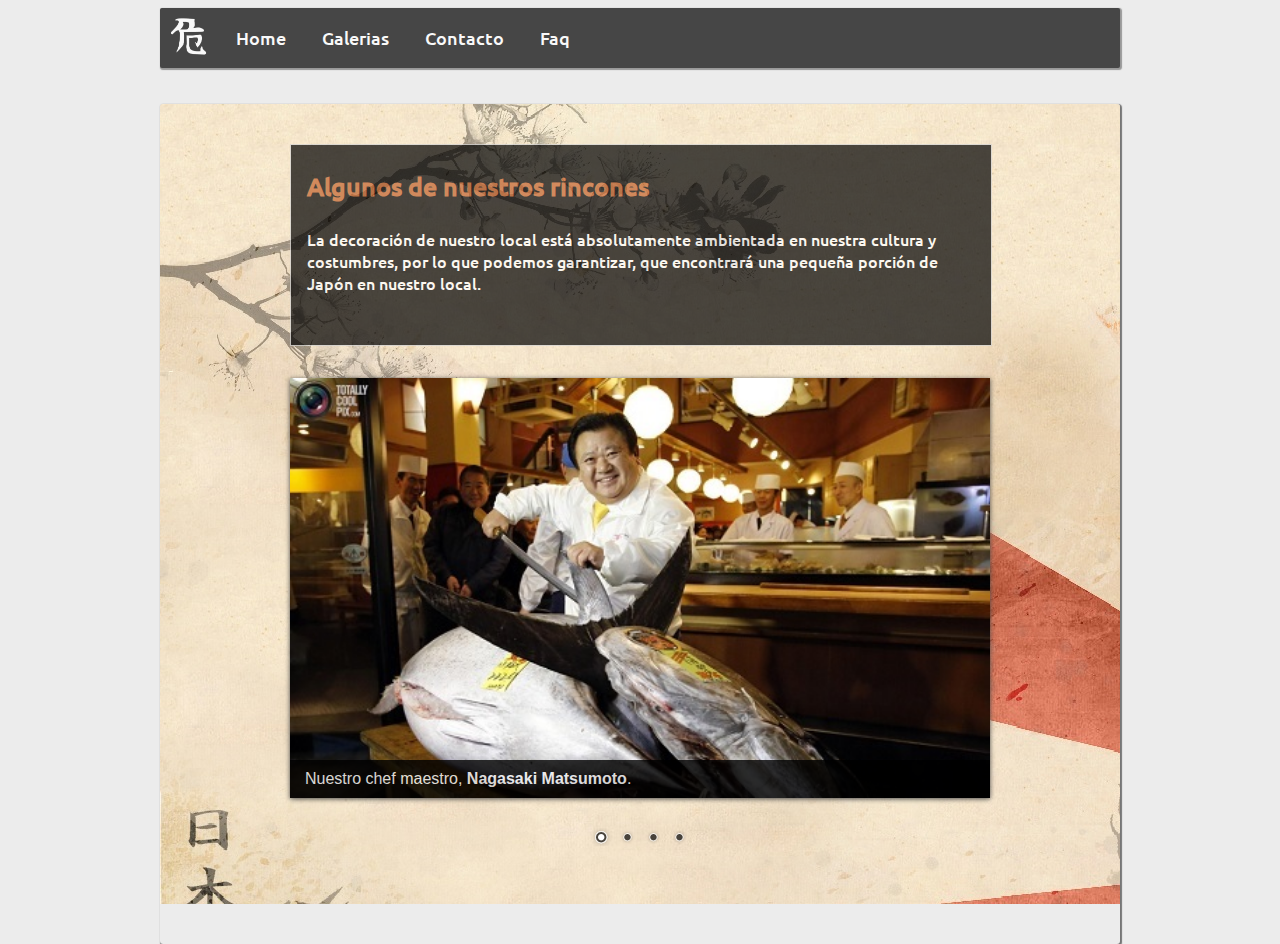
<file: index.html>
<!DOCTYPE html>
<html>
    <head>
        <title>Sushi Bar</title>
        <meta charset="utf-8">
        <link rel="stylesheet" type="text/css" href="./css/main.css">
        <link rel="stylesheet" type="text/css" href="./css/menu.css">
        <link rel="stylesheet" type="text/css" href="./css/polaroid.css">
        <link rel="stylesheet" type="text/css" href="./css/acordeon.css">
        <link rel="stylesheet" type="text/css" href="./css/slideshow.css">
        <link rel="stylesheet" type="text/css" href="./css/contacto.css">
        <link rel="stylesheet" type="text/css" href="./css/mapa.css">

        <!-- Nivo Slider plugin style -->
        <link rel="stylesheet" href="./lib/nivo-slider/themes/default/default.css" type="text/css" media="screen">
        <!--<link rel="stylesheet" href="./lib/nivo-slider/themes/light/light.css" type="text/css" media="screen">
        <link rel="stylesheet" href="./lib/nivo-slider/themes/dark/dark.css" type="text/css" media="screen">
        <link rel="stylesheet" href="./lib/nivo-slider/themes/bar/bar.css" type="text/css" media="screen">-->
        <link rel="stylesheet" href="./lib/nivo-slider/nivo-slider.css" type="text/css" media="screen">
        <!-- End Nivo Slider plugin -->

        <style type="text/css"></style>
    </head>
    <body>

        <nav class="menu">
            <ul id="main-bar">
                <li><img id="logo" alt="logo" src="./img/letter-nav.png"></li>
                <li><a href="">Home</a></li>
                <li><a href="">Galerias</a>
                    <ul>					
                        <li><a id="slideshow-link" href="">Slideshow</a></li>					
                        <li><a id="polaroid-link" href="">polaroid</a></li>	
                    </ul>
                </li>
                <li><a href="">Contacto</a>
                    <ul>					
                        <li><a id="contacto-link" href="">Contacto</a></li>					
                        <li><a id="mapa-link" href="">Mapa</a></li>
                    </ul>
                </li>
                <li><a id="faq-link" href="">Faq</a></li>
            </ul>
        </nav>

        <article id="container">
            
            <section id="polaroid-section">
                <div class="text-frame">
                    <h3>Algunos de nuestros rincones</h3>
                    <p>
                        La decoración de nuestro local está absolutamente ambientada
                        en nuestra cultura y costumbres, por lo que podemos garantizar,
                        que encontrará una pequeña porción de Japón en nuestro local.
                    </p>
                </div>

                <div id="polaroid">
                    <img id="foto1" class="foto" src="./img/optimized/polaroid/1.jpg" alt="">
                    <img id="foto2" class="foto" src="./img/optimized/polaroid/2.jpg" alt="">
                    <img id="foto3" class="foto" src="./img/optimized/polaroid/3.jpg" alt="">
                    <img id="foto4" class="foto" src="./img/optimized/polaroid/4.jpg" alt="">  
                </div>
            </section>

            <section id="slideshow-section">
                <div class="text-frame">
                    <h3>Algunos de nuestros rincones</h3>
                    <p>
                        La decoración de nuestro local está absolutamente ambientada
                        en nuestra cultura y costumbres, por lo que podemos garantizar,
                        que encontrará una pequeña porción de Japón en nuestro local.
                    </p>
                </div>

                <div id="slideshow">

                    <div class="slider-wrapper theme-default">
                        <div id="slider" class="nivoSlider">
                            <img src="./img/slideshow/1.jpg" alt="Chef" title="#firstcaption">
                            <img src="./img/slideshow/2.jpg" alt="" title="#secondcaption">
                            <img src="./img/slideshow/3.jpg" alt="" title="#thirdcaption">
                            <img src="./img/slideshow/4.jpg" alt="" title="#fourthcaption">
                        </div>
                    </div>

                    <div id="firstcaption" class="nivo-html-caption">
                        <p>Nuestro chef maestro, <strong>Nagasaki Matsumoto</strong>.</p>
                    </div>
                    <div id="secondcaption" class="nivo-html-caption">
                        <p>Local agradable con todas las comodidades.</p>
                    </div>
                    <div id="thirdcaption" class="nivo-html-caption">
                        <p>Nuestros empleados le darán el trato mas servicial.</p>
                    </div>
                    <div id="fourthcaption" class="nivo-html-caption">
                        <p>Pruebe la especialidad de la casa, nuestro <strong>sushi</strong></p>
                    </div>

                </div>
            </section>

            <section id="contacto-section">
                <div class="text-frame">
                    <h3>Póngase en contacto con nosotros</h3>
                    <p>
                        Si tiene alguna pregunta no dude en ponerse en contacto con
                        nosotros, le atenderemos en cuanto sea posible.
                    </p>
                </div>

                <div id="form-frame">
                    <form>
                        <input class="campo" type="text" placeholder="Nombre" required>
                        <input class="campo" type="email" placeholder="Em@il" required>
                        <input class="campo" type="text" placeholder="Asunto" required>
                        <textarea class="campo" required></textarea>
                        <button type="submit">Enviar - 送信</button>
                    </form>
                </div>
            </section>

            <section id="mapa-section">        
                <div class="text-frame">
                    <h3>Localización de nuestros restaurantes</h3>
                    <p>
                        Visita nuestros restaurantes, nuestra franquicia cuenta
                        con cuatro restaurantes que harán las delicias de los
                        amantes del buen sushi y la gastronomía japonesa.
                    </p>
                </div>

                <div id="mapa-frame">

                    <div id="mapa">

                        <div class="restaurante" id="restaurante1">
                            <div class="panel" id="panel1">
                                <img src="./img/optimized/map/1.jpg" alt="restaurante nikido">
                                <p>Restaurante Nikido</p>
                            </div>
                        </div>
                        <div class="restaurante" id="restaurante2">
                            <div class="panel" id="panel2">
                                <img src="./img/optimized/map/2.jpg" alt="restaurante misura">
                                <p>Restaurante Misura</p>
                            </div>
                        </div>
                        <div class="restaurante" id="restaurante3">
                            <div class="panel" id="panel3">
                                <img src="./img/optimized/map/3.jpg" alt="restaurante otaku">
                                <p>Restaurante Otaku</p>
                            </div>
                        </div>
                        <div class="restaurante" id="restaurante4">
                            <div class="panel" id="panel4">
                                <img src="./img/optimized/map/4.jpg" alt="restaurante yakuza">
                                <p>Restaurante Yakuza</p>
                            </div>
                        </div>

                    </div>

                </div>
            </section>

            <section id="faq-section">
                <div class="text-frame">
                    <h3>Preguntas comunes</h3>
                    <p>
                        Estas son algunas de las dudas mas comunes entre nuestros
                        clientes, si tiene alguna mas no dude en enviárnosla a
                        nuestro formulario de <a id="toContact-link" href="">contacto.</a>
                    </p>
                </div>

                <div id="acordeon">
                    <ul>
                        <li>
                            <h3>¿Servimos comida a domicilio?</h3>
                            <div class="acordeon-contenido">
                                <p>
                                    Por supuesto que si, llama al 666-666666 y te
                                    atenderemos lo antes posible para realizar tu
                                    pedido.
                                </p>
                            </div>
                        </li>
                        <li>
                            <h3>¿Se congela el pescado para prevenir anisakis?</h3>
                            <div class="acordeon-contenido">
                                <p>
                                    Seguimos y cumplimos todos los estandares de
                                    calidad y control, por lo que nuestros
                                    clientes pueden estar tranquilos en ese aspecto.
                                </p>
                            </div>
                        </li>
                        <li>
                            <h3>¿A donde llamo para reservar mesa?</h3>
                            <div class="acordeon-contenido">
                                <p>
                                    Puedes reservar mesa con un mínimo de 1
                                    semana de antelación al siguiente numero:
                                    666-666666.
                                </p>
                            </div>
                        </li>
                        <li>
                            <h3>¿Que plato recomiendan?</h3>
                            <div class="acordeon-contenido">
                                <p>
                                    Nuestro mejor plato es una combinación de varios
                                    tipos de sushi, nigiri y maki. Todo ello 
                                    aderezado con salsa de soja y wasabi.
                                </p>
                                <img src="./img/recomendado.jpg" alt="plato recomendado">
                            </div>
                        </li>
                        <li>
                            <h3>¿Sirven comida occidental?</h3>
                            <div class="acordeon-contenido">
                                <p>
                                    Si alguno de sus invitados no gusta de la comida
                                    japonesa disponemos de varios platos que
                                    seguro gustarán a cualquier tipo de comensal
                                    como la aleta de tiburón o distintos tipos de 
                                    arroz.
                                </p>
                            </div>
                        </li>
                    </ul>
                </div>
            </section>

        </article>

        <!-- JQuery -->
        <script src="./lib/jq/jquery-2.1.1.min.js"></script>
        <!-- Nivo Slider plugin -->
        <script type="text/javascript" src="./lib/nivo-slider/jquery.nivo.slider.js"></script>
        <script type="text/javascript">
            $(document).ready(function() {
                $('#slider').nivoSlider();              
                                
                hideSections();
                
                $("#slideshow-section").css("display", "block");

                $("#slideshow-link").click(function(e) {
                    e.preventDefault();
                    hideSections();
                    var sectionToShow = "#" + this.id.slice(0, -5) + "-section";
                    $(sectionToShow).css("display", "block");
                });
                
                $("#polaroid-link").click(function(e) {
                    e.preventDefault();
                    hideSections();
                    var sectionToShow = "#" + this.id.slice(0, -5) + "-section";
                    $(sectionToShow).css("display", "block");                    
                });
                
                $("#contacto-link").click(function(e) {
                    e.preventDefault();
                    hideSections();
                    var sectionToShow = "#" + this.id.slice(0, -5) + "-section";
                    $(sectionToShow).css("display", "block");                    
                });
                
                $("#mapa-link").click(function(e) {
                    e.preventDefault();
                    hideSections();
                    var sectionToShow = "#" + this.id.slice(0, -5) + "-section";
                    $(sectionToShow).css("display", "block");                    
                });
                
                $("#faq-link").click(function(e) {
                    e.preventDefault();
                    hideSections();
                    var sectionToShow = "#" + this.id.slice(0, -5) + "-section";
                    $(sectionToShow).css("display", "block");                    
                });
                
                $("#toContact-link").click(function(e) {
                    e.preventDefault();
                    hideSections();
                    $("#contacto-section").css("display", "block");
                });
                
                function hideSections() {
                    $("section").css("display", "none");
                }

//                var sections = ["slideshow", "polaroid", "contacto", "mapa", "faq"];
//
//                showSection("slideshow", sections);
//
//                for (var i in sections) {
//                    var $link = $("#" + sections[i] + "-link");
//
//                    $link.click(function(e) {
//                        e.preventDefault();
//                        var clicked = this.id.slice(0, -5);
//                        showSection(clicked, sections);
//                    });
//                }
//
//                function showSection(visibleSection, sectionsArray) {
//                    var section;
//
//                    for (var i in sectionsArray) {
//                        section = document.getElementById(sectionsArray[i] + "-section");
//
//                        if (sectionsArray[i] !== visibleSection)
//                            section.style.display = "none";
//                        else {                                
//                            section.style.display = "block";
//                        }
//                    }
//                }

            });
        </script>

    </body>
</html>
</file>
<file: css/menu.css>
nav {
    width: 960px;
    margin-top: .5em;
    margin-right: auto;
    margin-left: auto;
    opacity: .7;
}

#logo {
    width: 45px;
    height: 45px;
    margin: .4em;
    vertical-align: -35px;
}

#logo:hover {
    background-color: black;
}

nav ul ul {
    display: none;
}

nav ul {
    width: 100%;
    background-color: #000000; 
    list-style: none;
    position: relative;
    border-radius: 2px;
    box-shadow: 1px 1px 1px 1px rgba(0, 0, 0, 0.5);
    display: inline-table;
}

nav ul li {
    float: left;
}

nav ul li:hover > ul {
    display: block;
}

nav li:hover {
    background: #C3632D;
}

nav a {
    display: block; 
    padding: 1em 1em;
    color: #fff; 
    font-size: 18px;
    text-decoration: none;
}

#login {
    float: right;
}

nav ul ul {
    width: 200px;
    background: #000; 
    position: absolute; 
    top: 100%;
}

nav ul ul li {
    float: none; 
    border-top: 1px solid #ccc;
    position: relative;
}

nav ul ul li a {
    font-size: 15px;
    text-align: left;
    padding: .5em .5em .5em;
    color: #fff;
}	

nav ul ul ul {
    position: absolute;  
    top: 0;
    left: 100%;
}
</file>
<file: css/polaroid.css>
#polaroid-section {
    width: 700px;
    margin-right: auto;
    margin-left: auto;    
}

#polaroid {
    height: 500px;
    margin: 1.5em 0 0 .5em;
    background-image: url('./../img/optimized/letter.jpg');
    background-repeat: no-repeat;
    box-shadow: 2px 2px 2px 2px rgba(0, 0, 0, 0.4);
    -webkit-transform: rotate(2deg);
    -moz-transform: rotate(-1deg);
}

.foto {
    width: 300px;
    height: 180px;
    padding: .5em .5em .5em;
    padding-bottom: 2em;
    margin-left: 1em;
    background-color: white;
    box-shadow: 2px 2px 2px 2px rgba(0, 0, 0, 0.4);
}

#foto1 {
    z-index: 1;
    -webkit-transform: rotate(-10deg);
    -moz-transform: rotate(-10deg);
}

#foto2 {
    z-index: 3;
    -webkit-transform: rotate(6deg);
    -moz-transform: rotate(6deg);    
}

#foto3 {
    z-index: 2;
    -webkit-transform: rotate(-5deg);
    -moz-transform: rotate(-5deg);
}

#foto4 {
    z-index: 4;
    -webkit-transform: rotate(12deg);
    -moz-transform: rotate(12deg);
}

#polaroid img:hover {
    z-index: 999;
    -webkit-box-shadow: 3px 3px 3px 3px rgba(0, 0, 0, 0.6);
}
</file>
<file: css/acordeon.css>
#faq-section {
    width: 700px;
    margin-right: auto;
    margin-left: auto;
}

#acordeon {
    margin-top: 2em;
}

#acordeon ul {
    height: 400px;
    list-style: none;
}

#acordeon ul li {
    width: 100%;
    height: 50px;
    background-color: black;
    opacity: .7;
    display: block;
    overflow: hidden;
    box-shadow: 2px 2px 2px rgba(0, 0, 0, 0.5);
    /* Velocidad desplazamiento al modificar altura */
    transition: height .5s ease-in-out;
}

/* Cambiamos la altura de elementos le al hacer hover. 
   Efecto clave para el funcionamiento del acordeon. */
#acordeon ul li:hover {
    height: 200px;
}

#acordeon h3 {
    color: #C3632D;
    height: 25px;
    padding-left: 1em;
}

.acordeon-contenido {
    height: 150px;
    background-color: rgb(255, 255, 255);
    padding: .5em 1em 1em;
    border-top: 1px solid black;
}

.acordeon-contenido p {
    width: 75%;
    display: inline-block;
    margin: .5em;
}

.acordeon-contenido img {
    float: left;
    margin: .5em;
    border-radius: 3px;
}
</file>
<file: css/slideshow.css>
#slideshow-section {
    width: 700px;
    height: 100%;
    margin-left: auto;
    margin-right: auto;
}

#slideshow {
    margin-top: 2em;
}
</file>
<file: css/contacto.css>
#contacto-section {}

#form-frame {
    width: 700px;
    height: 500px;
    margin-top: 1em;
    margin-left: auto;
    margin-right: auto;
    background-color: black;
    opacity: .7;
}

#form-frame form {
    width: 320px;
    margin-left: auto;
    margin-right: auto;
    padding-top: 2em;
}

.campo, .boton {
    display: block;
}

/* Estilo de los campos */
.campo {
    width: 300px;
    font-size: 15px;
    font-weight: bold;
    padding: .5em;
    margin-top: 15px;
    
    border: 1px solid white; 
    background-color: rgba(255, 255, 255, 0.9);
    margin: 0 0 10px 0;
    
    /* Color de linea de evento focus */
    outline-color: #C3632D;
}

/* Estilo placeholder de los campos */
.campo::-webkit-input-placeholder {
    color: #C3632D;
}

.campo:focus {
    border: 1px solid #C3632D; 
}

input {
    height: 25px;
}

textarea {
    height: 180px;
    /* Impedimos redimensionado de textarea */
    resize: none;
}

button {
    font-weight: bold;
    padding: .4em;
    margin-top: 15px;
    border-radius: 3px;
    border: 1px solid black;
}
</file>
<file: css/mapa.css>
#mapa-section {
    width: 700px;
    height: 800px;
    margin-right: auto;
    margin-left: auto;
}

#mapa-frame {
    width: 670px;
    height: 500px;
    padding: 1em;
    margin-top: 1em;
    display: block;
    float: left;
    background-color: black;
    opacity: .7;
    border-radius: 5px;
}

#mapa {
    width: 350px;
    height: 500px;
    background-image: url("./../img/optimized/map.jpg");
    background-repeat: no-repeat;
    border-radius: 5px;
}

#mapa-tablero {
    width: 280px;
    height: 500px;
    margin: 1em;
    display: block;
    float: left;
}

.restaurante {
    width: 30px;
    height: 30px;
    position: relative;
    background-image: url('./../img/map/ubication.png');
    background-repeat: no-repeat;
    z-index: 10;
}

#restaurante1 {
    top: 20px;
    left: 200px;
}

.restaurante:hover .panel {
    font-size: 19px;
    background-color: whitesmoke;
    color: #C3632D;
    -moz-transform: scale(1.2);
    -webkit-transform: scale(1.2);
    transform: scale(1.2);

    -webkit-transition:-webkit-transform 1s ease-out;
    -moz-transition:-moz-transform 1s ease-out;
    -o-transition:-o-transform 1s ease-out;
    -ms-transition:-ms-transform 1s ease-out;
    transition:transform 1s ease-out;
}

#restaurante2 {
    top: 100px;
    left: 250px;
}

#restaurante3 {
    top: 230px;
    left: 120px;
}

#restaurante4 {
    top: 280px;
    left: 180px;
}

.panel {
    width: 280px;
    height: 60px;
    background-color: white;
    padding: .5em;
    position: absolute;
    /* display: none; */
    border: 1px solid black;
    border-radius: 5px;
}

.panel img {
    float: left;
    border-radius: 5px;
    display: block;
    width: 100px;
}

.panel p {
    width: 50px;
    float: left;
    margin-left: .5em;
    display: block;
}

#panel1 {
    margin-left: 170px;
}

#panel2 {
    margin-left: 120px;
}

#panel3 {
    margin-top: -50px;
    margin-left: 250px;
}

#panel4 {
    margin-top: -20px;
    margin-left: 190px;
}
</file>
<file: lib/nivo-slider/themes/default/default.css>
/*
Skin Name: Nivo Slider Default Theme
Skin URI: http://nivo.dev7studios.com
Description: The default skin for the Nivo Slider.
Version: 1.3
Author: Gilbert Pellegrom
Author URI: http://dev7studios.com
Supports Thumbs: true
*/

.theme-default .nivoSlider {
	position:relative;
	background:#fff url(loading.gif) no-repeat 50% 50%;
    margin-bottom:10px;
    -webkit-box-shadow: 0px 1px 5px 0px #4a4a4a;
    -moz-box-shadow: 0px 1px 5px 0px #4a4a4a;
    box-shadow: 0px 1px 5px 0px #4a4a4a;
}
.theme-default .nivoSlider img {
	position:absolute;
	top:0px;
	left:0px;
	display:none;
}
.theme-default .nivoSlider a {
	border:0;
	display:block;
}

.theme-default .nivo-controlNav {
	text-align: center;
	padding: 20px 0;
}
.theme-default .nivo-controlNav a {
	display:inline-block;
	width:22px;
	height:22px;
	background:url(bullets.png) no-repeat;
	text-indent:-9999px;
	border:0;
	margin: 0 2px;
}
.theme-default .nivo-controlNav a.active {
	background-position:0 -22px;
}

.theme-default .nivo-directionNav a {
	display:block;
	width:30px;
	height:30px;
	background:url(arrows.png) no-repeat;
	text-indent:-9999px;
	border:0;
	opacity: 0;
	-webkit-transition: all 200ms ease-in-out;
    -moz-transition: all 200ms ease-in-out;
    -o-transition: all 200ms ease-in-out;
    transition: all 200ms ease-in-out;
}
.theme-default:hover .nivo-directionNav a { opacity: 1; }
.theme-default a.nivo-nextNav {
	background-position:-30px 0;
	right:15px;
}
.theme-default a.nivo-prevNav {
	left:15px;
}

.theme-default .nivo-caption {
    font-family: Helvetica, Arial, sans-serif;
}
.theme-default .nivo-caption a {
    color:#fff;
    border-bottom:1px dotted #fff;
}
.theme-default .nivo-caption a:hover {
    color:#fff;
}

.theme-default .nivo-controlNav.nivo-thumbs-enabled {
	width: 100%;
}
.theme-default .nivo-controlNav.nivo-thumbs-enabled a {
	width: auto;
	height: auto;
	background: none;
	margin-bottom: 5px;
}
.theme-default .nivo-controlNav.nivo-thumbs-enabled img {
	display: block;
	width: 120px;
	height: auto;
}
</file>
<file: lib/nivo-slider/themes/light/light.css>
/*
Skin Name: Nivo Slider Light Theme
Skin URI: http://nivo.dev7studios.com
Description: A light skin for the Nivo Slider.
Version: 1.0
Author: Gilbert Pellegrom
Author URI: http://dev7studios.com
Supports Thumbs: true
*/

.theme-light.slider-wrapper {
    background: #fff;
    padding: 10px;
}
.theme-light .nivoSlider {
	position:relative;
	background:#fff url(loading.gif) no-repeat 50% 50%;
    margin-bottom:10px;
    overflow: visible;
}
.theme-light .nivoSlider img {
	position:absolute;
	top:0px;
	left:0px;
	display:none;
}
.theme-light .nivoSlider a {
	border:0;
	display:block;
}

.theme-light .nivo-controlNav {
	text-align: left;
	padding: 0;
	position: relative;
	z-index: 10;
}
.theme-light .nivo-controlNav a {
	display:inline-block;
	width:10px;
	height:10px;
	background:url(bullets.png) no-repeat;
	text-indent:-9999px;
	border:0;
	margin: 0 2px;
}
.theme-light .nivo-controlNav a.active {
	background-position:0 100%;
}

.theme-light .nivo-directionNav a {
	display:block;
	width:30px;
	height:30px;
	background: url(arrows.png) no-repeat;
	text-indent:-9999px;
	border:0;
	top: auto;
	bottom: -36px;
	z-index: 11;
}
.theme-light .nivo-directionNav a:hover {
    background-color: #eee;
    -webkit-border-radius: 2px;
    -moz-border-radius: 2px;
    border-radius: 2px;
}
.theme-light a.nivo-nextNav {
	background-position:160% 50%;
	right:0px;
}
.theme-light a.nivo-prevNav {
    background-position:-60% 50%;
    left: auto;
	right: 35px;
}

.theme-light .nivo-caption {
    font-family: Helvetica, Arial, sans-serif;
}
.theme-light .nivo-caption a {
    color:#fff;
    border-bottom:1px dotted #fff;
}
.theme-light .nivo-caption a:hover {
    color:#fff;
}

.theme-light .nivo-controlNav.nivo-thumbs-enabled {
	width: 80%;
}
.theme-light .nivo-controlNav.nivo-thumbs-enabled a {
	width: auto;
	height: auto;
	background: none;
	margin-bottom: 5px;
}
.theme-light .nivo-controlNav.nivo-thumbs-enabled img {
	display: block;
	width: 120px;
	height: auto;
}
</file>
<file: lib/nivo-slider/themes/dark/dark.css>
/*
Skin Name: Nivo Slider Dark Theme
Skin URI: http://nivo.dev7studios.com
Description: A dark skin for the Nivo Slider.
Version: 1.0
Author: Gilbert Pellegrom
Author URI: http://dev7studios.com
Supports Thumbs: true
*/

.theme-dark.slider-wrapper {
    background: #222;
    padding: 10px;
}
.theme-dark .nivoSlider {
	position:relative;
	background:#fff url(loading.gif) no-repeat 50% 50%;
    margin-bottom:10px;
    overflow: visible;
}
.theme-dark .nivoSlider img {
	position:absolute;
	top:0px;
	left:0px;
	display:none;
}
.theme-dark .nivoSlider a {
	border:0;
	display:block;
}

.theme-dark .nivo-controlNav {
	text-align: left;
	padding: 0;
	position: relative;
	z-index: 10;
}
.theme-dark .nivo-controlNav a {
	display:inline-block;
	width:10px;
	height:10px;
	background:url(bullets.png) no-repeat 0 2px;
	text-indent:-9999px;
	border:0;
	margin: 0 2px;
}
.theme-dark .nivo-controlNav a.active {
	background-position:0 100%;
}

.theme-dark .nivo-directionNav a {
	display:block;
	width:30px;
	height:30px;
	background: url(arrows.png) no-repeat;
	text-indent:-9999px;
	border:0;
	top: auto;
	bottom: -36px;
	z-index: 11;
}
.theme-dark .nivo-directionNav a:hover {
    background-color: #333;
    -webkit-border-radius: 2px;
    -moz-border-radius: 2px;
    border-radius: 2px;
}
.theme-dark a.nivo-nextNav {
	background-position:-16px 50%;
	right:0px;
}
.theme-dark a.nivo-prevNav {
    background-position:11px 50%;
    left: auto;
	right: 35px;
}

.theme-dark .nivo-caption {
    font-family: Helvetica, Arial, sans-serif;
}
.theme-dark .nivo-caption a {
    color:#fff;
    border-bottom:1px dotted #fff;
}
.theme-dark .nivo-caption a:hover {
    color:#fff;
}

.theme-dark .nivo-controlNav.nivo-thumbs-enabled {
	width: 80%;
}
.theme-dark .nivo-controlNav.nivo-thumbs-enabled a {
	width: auto;
	height: auto;
	background: none;
	margin-bottom: 5px;
}
.theme-dark .nivo-controlNav.nivo-thumbs-enabled img {
	display: block;
	width: 120px;
	height: auto;
}
</file>
<file: lib/nivo-slider/themes/bar/bar.css>
/*
Skin Name: Nivo Slider Bar Theme
Skin URI: http://nivo.dev7studios.com
Description: The bottom bar skin for the Nivo Slider.
Version: 1.0
Author: Gilbert Pellegrom
Author URI: http://dev7studios.com
Supports Thumbs: false
*/

.theme-bar.slider-wrapper {
    position: relative;
    border: 1px solid #333;
    overflow: hidden;
}
.theme-bar .nivoSlider {
	position:relative;
	background:#fff url(loading.gif) no-repeat 50% 50%;
}
.theme-bar .nivoSlider img {
	position:absolute;
	top:0px;
	left:0px;
	display:none;
}
.theme-bar .nivoSlider a {
	border:0;
	display:block;
}

.theme-bar .nivo-controlNav {
    position: absolute;
    left: 0;
    bottom: -41px;
    z-index: 10;
    width: 100%;
    height: 30px;
	text-align: center;
	padding: 5px 0;
	border-top: 1px solid #333;
	background: #333;
    background: -moz-linear-gradient(top,  #565656 0%, #333333 100%); /* FF3.6+ */
    background: -webkit-gradient(linear, left top, left bottom, color-stop(0%,#565656), color-stop(100%,#333333)); /* Chrome,Safari4+ */
    background: -webkit-linear-gradient(top,  #565656 0%,#333333 100%); /* Chrome10+,Safari5.1+ */
    background: -o-linear-gradient(top,  #565656 0%,#333333 100%); /* Opera 11.10+ */
    background: -ms-linear-gradient(top,  #565656 0%,#333333 100%); /* IE10+ */
    background: linear-gradient(to bottom,  #565656 0%,#333333 100%); /* W3C */
    filter: progid:DXImageTransform.Microsoft.gradient( startColorstr='#565656', endColorstr='#333333',GradientType=0 ); /* IE6-9 */
    opacity: 0.5;
    -webkit-transition: all 200ms ease-in-out;
    -moz-transition: all 200ms ease-in-out;
    -o-transition: all 200ms ease-in-out;
    transition: all 200ms ease-in-out;
}
.theme-bar:hover .nivo-controlNav {
    bottom: 0;
    opacity: 1;
}
.theme-bar .nivo-controlNav a {
	display:inline-block;
	width:22px;
	height:22px;
	background:url(bullets.png) no-repeat;
	text-indent:-9999px;
	border:0;
	margin: 5px 2px 0 2px;
}
.theme-bar .nivo-controlNav a.active {
	background-position:0 -22px;
}

.theme-bar .nivo-directionNav a {
	display:block;
	border:0;
	color: #fff;
	text-transform: uppercase;
	top: auto;
	bottom: 10px;
	z-index: 11;
	font-family: "Helvetica Neue", Helvetica, Arial, sans-serif;
	font-size: 13px;
	line-height: 20px;
	opacity: 0.5;
    -webkit-transition: all 200ms ease-in-out;
    -moz-transition: all 200ms ease-in-out;
    -o-transition: all 200ms ease-in-out;
    transition: all 200ms ease-in-out;
}
.theme-bar a.nivo-nextNav { right: -50px; }
.theme-bar a.nivo-prevNav { left: -50px; }
.theme-bar:hover a.nivo-nextNav { 
    right: 15px; 
    opacity: 1;
}
.theme-bar:hover a.nivo-prevNav { 
    left: 15px; 
    opacity: 1;
}
.theme-bar .nivo-directionNav a:hover { color: #ddd; }

.theme-bar .nivo-caption {
    font-family: Helvetica, Arial, sans-serif;
    -webkit-transition: all 200ms ease-in-out;
    -moz-transition: all 200ms ease-in-out;
    -o-transition: all 200ms ease-in-out;
    transition: all 200ms ease-in-out;
}
.theme-bar:hover .nivo-caption {
    bottom: 41px;
}
.theme-bar .nivo-caption a {
    color:#fff;
    border-bottom:1px dotted #fff;
}
.theme-bar .nivo-caption a:hover {
    color:#fff;
}

.theme-bar .nivo-controlNav.nivo-thumbs-enabled {
	width: 100%;
}
.theme-bar .nivo-controlNav.nivo-thumbs-enabled a {
	width: auto;
	height: auto;
	background: none;
	margin-bottom: 5px;
}
.theme-bar .nivo-controlNav.nivo-thumbs-enabled img {
	display: block;
	width: 120px;
	height: auto;
}
</file>
<file: css/main.css>
/* reset */
body, header, article, nav, section, p, aside, div, ul, ol, li, a {
    padding: 0;
    margin: 0;
}

@font-face {
    font-family: ubuntu;
    src: url('./../font/Ubuntu-M.ttf');
}

body {
    font-family: ubuntu;
    background-color: #ececec;
}

#container {
    width: 960px;
    height: 800px;
    padding-top: 2.5em;
    margin: 2em auto 0 auto;
    background-image: url('./../img/optimized/sushi-body2.jpg');
    background-repeat: no-repeat;
    border-radius: 3px;
    box-shadow: 1px 1px 1px 1px rgba(0, 0, 0, 0.5);
}

.text-frame {
    color: white;
    width: 668px;
    height: 200px;
    padding: 0 1em 0 1em;
    margin: 0 auto 0 auto;
    background-color: #000;
    border: 1px solid lightgray;
    opacity: .7;
}

.text-frame h3 {
    color: #C3632D;
    font-size: 25px;
}

.text-frame p {
    margin-top: 1.5em;
}

/* Estilo de enlaces */
.text-frame a {
    color: #C3632D;    
}

.text-frame a {
    color: #C02416;
}
</file>
